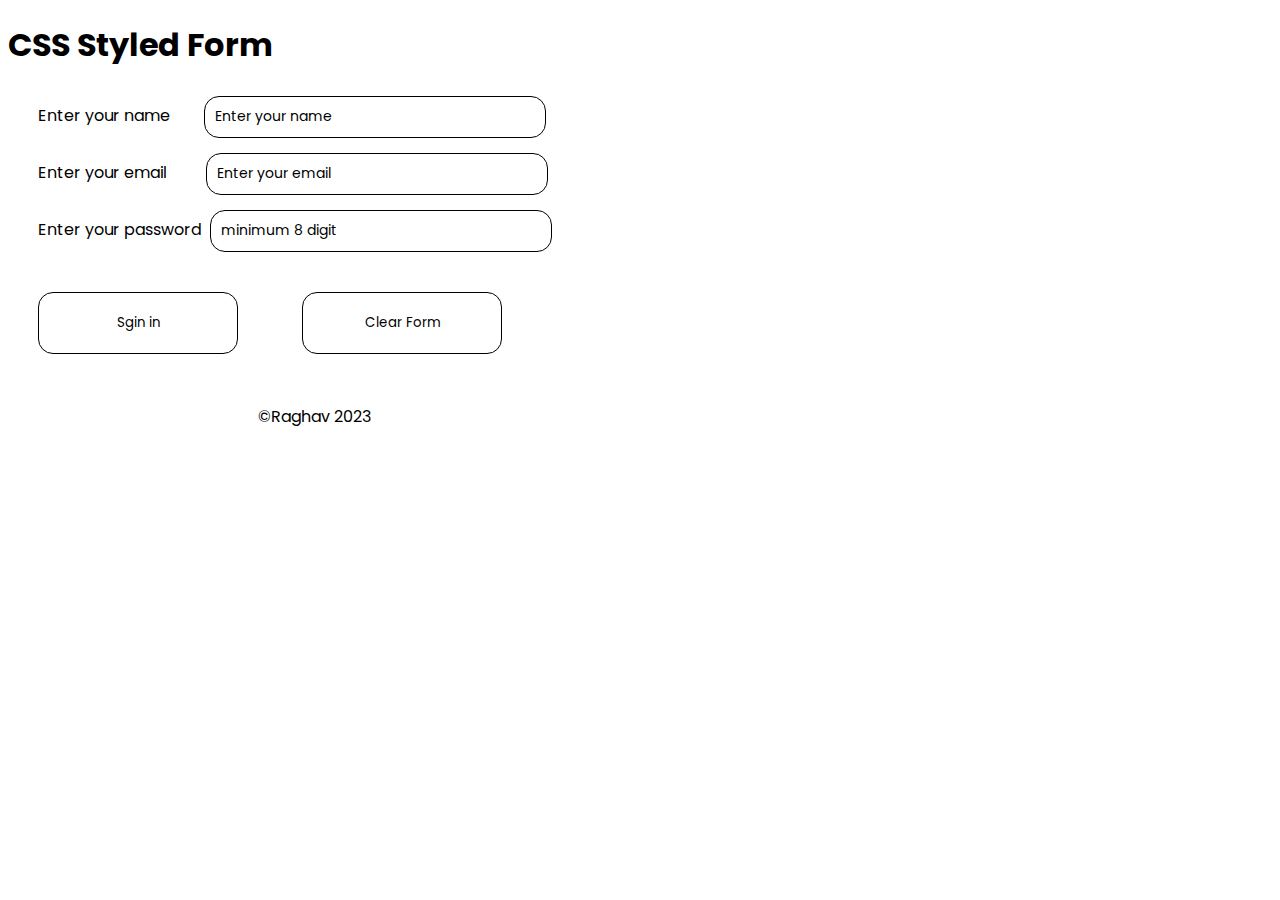
<file: CSS Styled Form/index.html>
<!DOCTYPE html>
<html lang="en">
<head>
    <meta charset="UTF-8">
    <meta name="viewport" content="width=device-width, initial-scale=1.0">
    <meta name="description" content="This is a CSS Styled form">
    <link rel="stylesheet" href="style.css">
    <title>CSS Styled Form</title>
</head>
<body>
    <header>
        <h1>CSS Styled Form</h1>
    </header>
    <main>
        <form action="https://www.youtube.com">
            <div id="name">
                <label for="name">Enter your name</label>
                <input type="text" name="name" id="name" placeholder="Enter your name">
            </div>
            <div id="name">
                <label for="email">Enter your email</label>
                <input type="email" name="email" id="email" placeholder="Enter your email">
            </div>
            <div id="name">
                <label for="pass">Enter your password</label>
                <input type="password" name="pass" id="pass" placeholder="minimum 8 digit">
            </div>
            <div class="buts">
                <button type="submit" id="btn">Sgin in</button>
                <button type="reset" id="res">Clear Form</button>
            </div>
        </form>
    </main>
    <footer>
        <p>&copy;Raghav 2023</p>
    </footer>
</body>
</html>
</file>
<file: CSS Styled Form/style.css>
@import url('https://fonts.googleapis.com/css2?family=Exo+2:wght@300&family=Poppins:wght@300&family=Schoolbell&display=swap');

* {
    font-family: poppins, sans-serif;
}

input {
    border-radius: 15px;
    margin: 5px;
    padding: 10px;
    width: 320px;
    border: 1px solid black;
}

input::placeholder {
    color: black;
    font-size: 14px;
}

#name {
    margin: 5px 30px;
}

#email {
    margin: 5px 35px;
}

button {
    margin: 30px;
    padding: 20px;
    width: 200px;
    border-radius: 15px;
    background-color: transparent;
    border: 1px solid black;
}

button:active {
    margin: 30px;
    padding: 20px;
    width: 200px;
    border-radius: 15px;
    background-color: transparent;
    border: 1px solid gray;
}


button:hover {
    margin: 30px;
    padding: 20px;
    width: 200px;
    border-radius: 15px;
    background-color: black;
    border: 1px solid gray;
    color: white;
}

footer > p {
    margin: 20px 250px;
    width: 120px;
}
</file>
